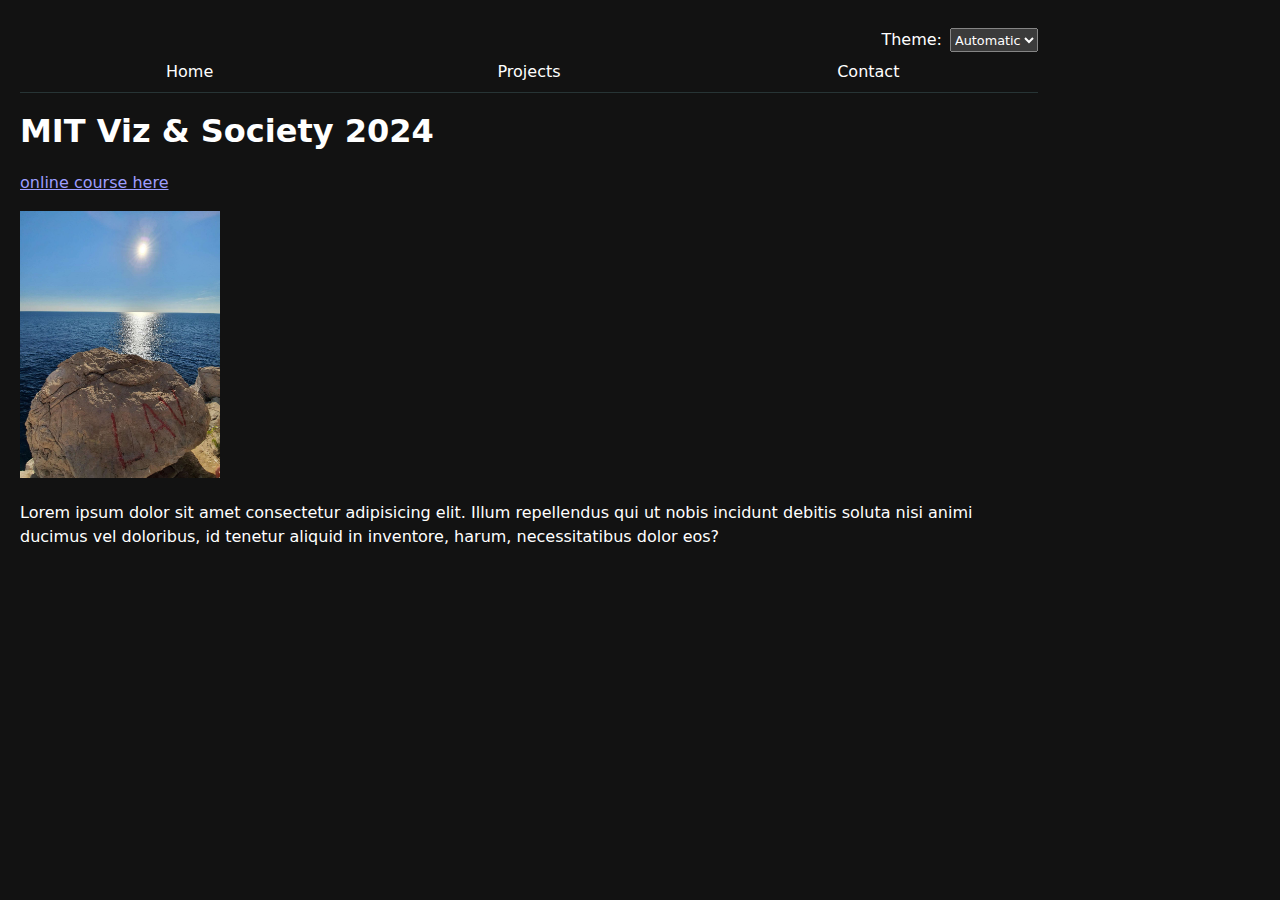
<file: index.html>
<!DOCTYPE html>
<html lang="en">
  <head>
    <meta charset="UTF-8" />
    <meta name="viewport" content="width=device-width, initial-scale=1.0" />
    <link rel="stylesheet" href="./styles/styles.css">
    <script src="global.js" defer></script>
    <title>MIT Viz Course</title>
  </head>
  <body>
    <!-- <nav>
      <ul>
        <li>
          <a class="current" href="/">Home</a>
        </li>
        <li>
          <a href="./projects/index.html">Projects</a>
        </li>
        <li>
          <a href="./contact/index.html">Contact</a>
        </li>
      </ul>
    </nav> -->

    <h1>MIT Viz & Society 2024</h1>
    <p>
      <a href="https://vis-society.github.io/" target="_blank"
        >online course here</a
      >
    </p>

    <div class="img-div">

      <img 
        src="./images/_Lav.jpg" 
        alt="slika 'Lav' na Buži"
        style="max-width: 200px;" />
    </div>

    <p>
      Lorem ipsum dolor sit amet consectetur adipisicing elit. Illum repellendus
      qui ut nobis incidunt debitis soluta nisi animi ducimus vel doloribus, id
      tenetur aliquid in inventore, harum, necessitatibus dolor eos?
    </p>
  </body>
</html>
</file>
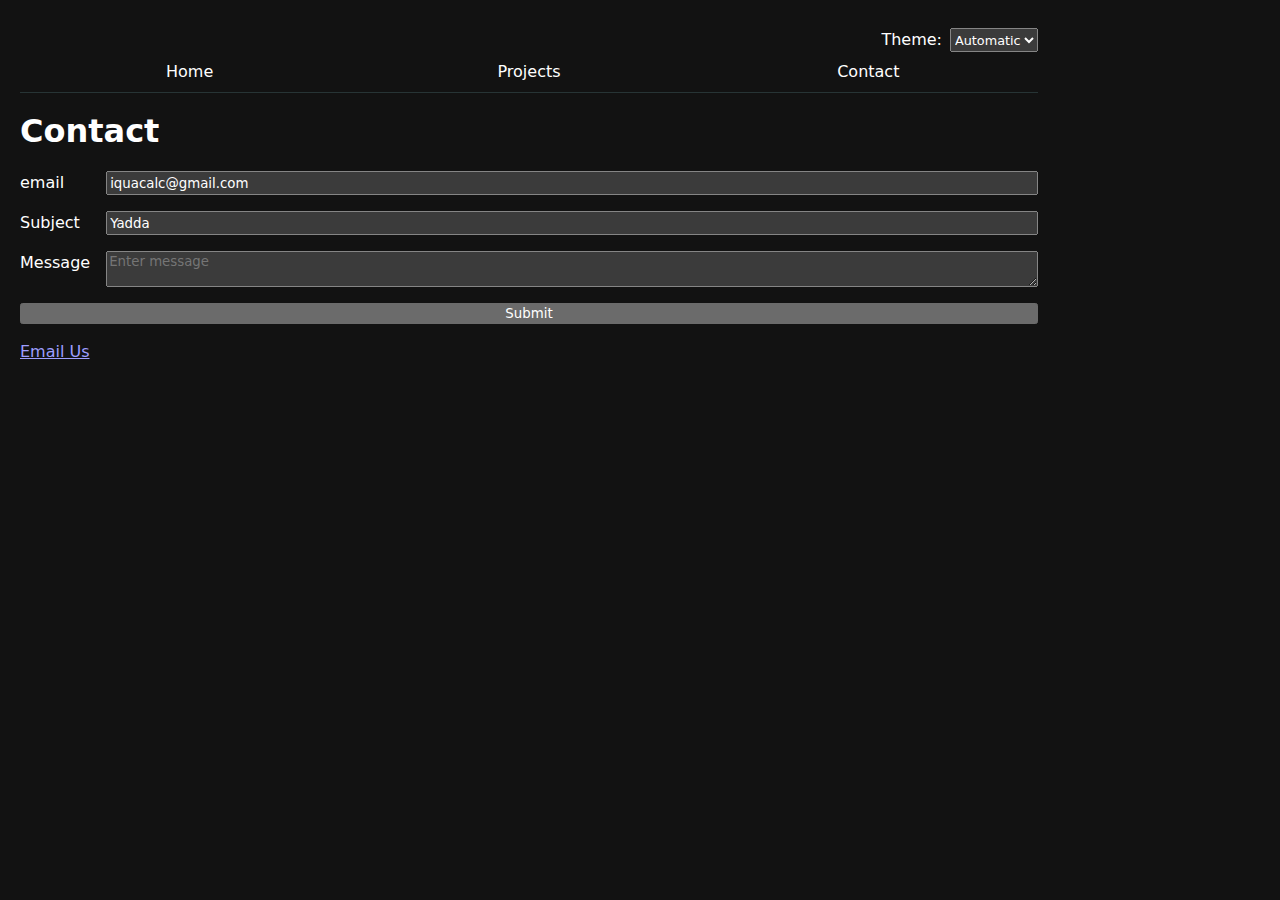
<file: contact/index.html>
<!DOCTYPE html>
<html lang="en">
  <head>
    <meta charset="UTF-8" />
    <meta name="viewport" content="width=device-width, initial-scale=1.0" />
    <link rel="stylesheet" href="../styles/styles.css">
    <script src="../global.js" defer></script>
    <title>Contact</title>
  </head>
  <body>
    <h1>Contact</h1>

    <!-- mailto... https://github.com/brave/brave-browser/issues/20555 -->
    <form action="mailto:iquacalc@gmail.com" method="POST" enctype="text/plain">
      <label class="">
        email
        <input 
          type="text" 
          name="email" 
          id="email" 
          value="iquacalc@gmail.com"
          placeholder="Enter email" />
      </label>

      <label class="">
        Subject
        <input
          type="text"
          name="subject"
          id="subject"
          value="Yadda"
          placeholder="Enter Subject"
        />
      </label>

      <label for="">
        Message
        <textarea name="body" contt="'234567" placeholder="Enter message"></textarea>
      </label>

      <button type="submit">Submit</button>

      <a href="mailto:iquacalc@gmail.com">Email Us</a>
    </form>
  </body>
</html>
</file>
<file: styles/styles.css>
html {
  --color-accent: oklch(65% 50% 0);
  /* accent-color: var(--color-accent) */
  color-scheme: dark;
}

body {
  /* Set line height to 1.5 times the font size
     and use the OS’s UI font as the website font
   */
  font: 100%/1.5 system-ui;
  max-width: 100ch;
  margin-inline: 0 auto;
  padding: 20px;
}

h1, h2, h3, h4, h5, h6 {
  line-height: 1.1;
  text-wrap: balance;
}

.projects {
  display: grid;
  grid-template-columns: repeat(auto-fill, minmax(15em, 1fr));
}

.project img {
  max-width: 100%;
}

article {
  border: 1px dashed brown;
  grid-template-rows: subgrid;
  grid-row: span 3;
}

nav {
  display: flex;
  /* gap: 1em; */
  margin-bottom: 0.5rem;
  border-bottom: 1px solid oklch(80% 3% 200);
  border-bottom-color: oklch(50% 10% 200 / 40%);

}

ul {
  display: contents;
  /* list-style: none; */
}
li {
  display: contents;
}
li a {
  text-decoration: none;
  color: inherit;
  padding: 0.5em;
  text-align: center;
  /* flex-grow : 1;    ➜ The div will grow in same proportion as the window-size       
     flex-shrink : 1;  ➜ The div will shrink in same proportion as the window-size 
     flex-basis : 0;   ➜ The div does not have a starting value as such and will 
                     take up screen as per the screen size available for
                     e.g:- if 3 divs are in the wrapper then each div will take 33%. */
  flex: 1;
}

nav a {
  text-decoration: none;
  color: inherit;
  padding: 0.5em;
  text-align: center;
  /* flex-grow : 1;    ➜ The div will grow in same proportion as the window-size       
     flex-shrink : 1;  ➜ The div will shrink in same proportion as the window-size 
     flex-basis : 0;   ➜ The div does not have a starting value as such and will 
                     take up screen as per the screen size available for
                     e.g:- if 3 divs are in the wrapper then each div will take 33%. */
  flex: 1;
}

.current {
  border-bottom: 0.4em solid oklch(80% 3% 200);
  padding: 0.5em;
}
.current:hover {
  border-bottom-color: var(--color-accent);
  /* background-color: oklch(from var(--color-accent) 95% 5% h); */
  background-color: color-mix(in oklch, var(--color-accent), canvas 85%);
  border-top-left-radius: 8px;
  border-top-right-radius: 8px;
}

form {
  display: grid;
  grid-template-columns: auto 1fr;
  gap: 1em;
}

/* 
  Apply box-sizing: border-box to the form controls 
  to make their width of 100% include their padding and border
*/
input,
textarea,
select {
  font-family: inherit;
  box-sizing: border-box;
  /* display: block; */
  /* width: 100%; */
  /* margin-block: 2px 12px; */
}

button {
  font-family: inherit;
  box-sizing: border-box;
  grid-column: 1 / -1;
  /* display: block; */
  /* width: 100%; */
  /* margin-block: 20px 20px; */
}

/* Apply margin-block to the labels to add spacing before and after them */
label {
  display: grid;
  grid-template-columns: subgrid;
  grid-column: 1 / -1;
  /* position: absolute;
  top: 1rem;
  right: 1rem; */
  /* display: contents; */
  /* margin-block: 20px 40px; */
}

select {
  font-size: 80%;
}

.color-scheme {
  display: flex;
  gap: 0.5em;
  justify-content: end;
}
</file>
